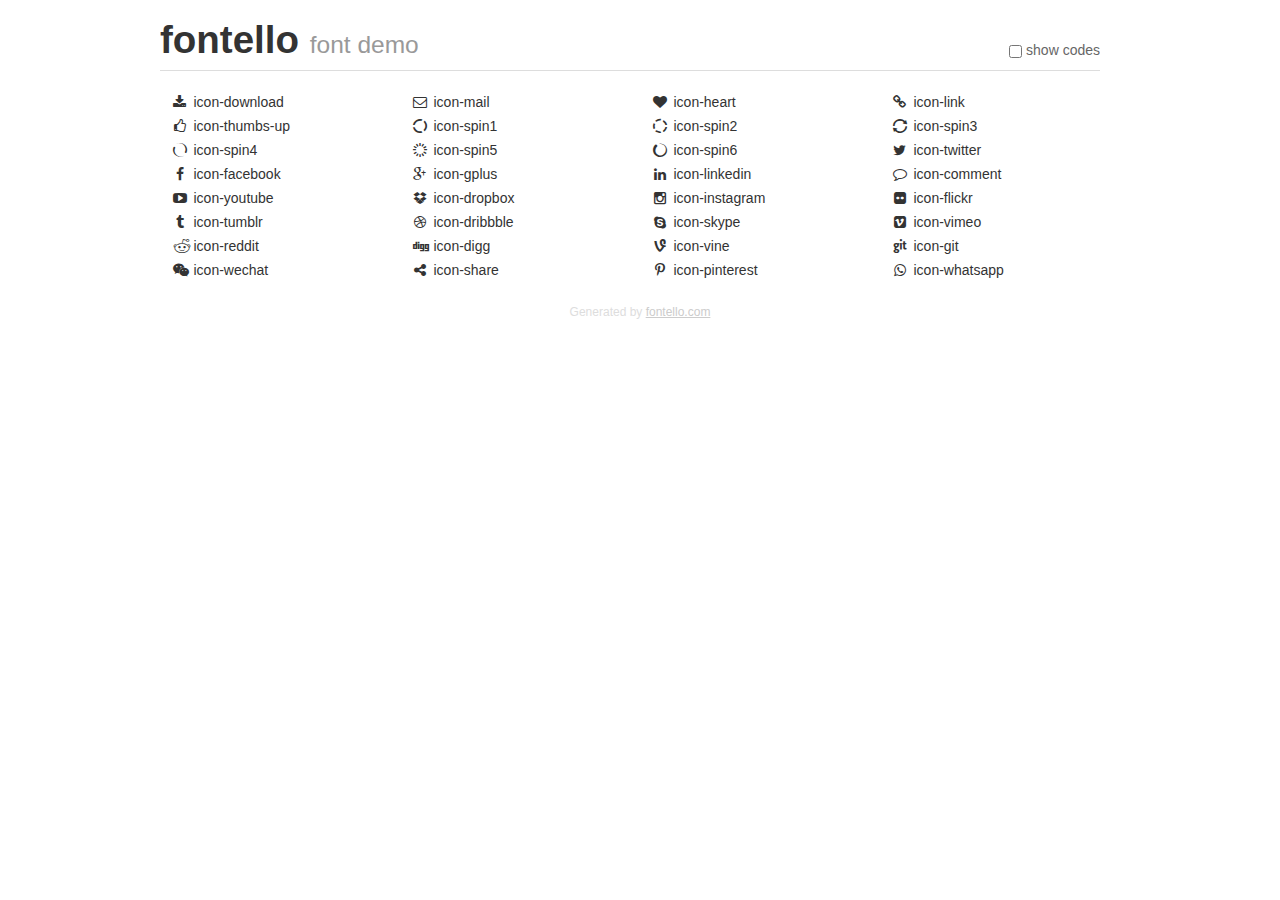
<file: html5lightbox/icons/demo.html>
<!DOCTYPE html>
<html>
  <head><!--[if lt IE 9]><script language="javascript" type="text/javascript" src="//html5shim.googlecode.com/svn/trunk/html5.js"></script><![endif]-->
    <meta charset="UTF-8"><style>/*
 * Bootstrap v2.2.1
 *
 * Copyright 2012 Twitter, Inc
 * Licensed under the Apache License v2.0
 * http://www.apache.org/licenses/LICENSE-2.0
 *
 * Designed and built with all the love in the world @twitter by @mdo and @fat.
 */
.clearfix {
  *zoom: 1;
}
.clearfix:before,
.clearfix:after {
  display: table;
  content: "";
  line-height: 0;
}
.clearfix:after {
  clear: both;
}
html {
  font-size: 100%;
  -webkit-text-size-adjust: 100%;
  -ms-text-size-adjust: 100%;
}
a:focus {
  outline: thin dotted #333;
  outline: 5px auto -webkit-focus-ring-color;
  outline-offset: -2px;
}
a:hover,
a:active {
  outline: 0;
}
button,
input,
select,
textarea {
  margin: 0;
  font-size: 100%;
  vertical-align: middle;
}
button,
input {
  *overflow: visible;
  line-height: normal;
}
button::-moz-focus-inner,
input::-moz-focus-inner {
  padding: 0;
  border: 0;
}
body {
  margin: 0;
  font-family: "Helvetica Neue", Helvetica, Arial, sans-serif;
  font-size: 14px;
  line-height: 20px;
  color: #333;
  background-color: #fff;
}
a {
  color: #08c;
  text-decoration: none;
}
a:hover {
  color: #005580;
  text-decoration: underline;
}
.row {
  margin-left: -20px;
  *zoom: 1;
}
.row:before,
.row:after {
  display: table;
  content: "";
  line-height: 0;
}
.row:after {
  clear: both;
}
[class*="span"] {
  float: left;
  min-height: 1px;
  margin-left: 20px;
}
.container,
.navbar-static-top .container,
.navbar-fixed-top .container,
.navbar-fixed-bottom .container {
  width: 940px;
}
.span12 {
  width: 940px;
}
.span11 {
  width: 860px;
}
.span10 {
  width: 780px;
}
.span9 {
  width: 700px;
}
.span8 {
  width: 620px;
}
.span7 {
  width: 540px;
}
.span6 {
  width: 460px;
}
.span5 {
  width: 380px;
}
.span4 {
  width: 300px;
}
.span3 {
  width: 220px;
}
.span2 {
  width: 140px;
}
.span1 {
  width: 60px;
}
[class*="span"].pull-right,
.row-fluid [class*="span"].pull-right {
  float: right;
}
.container {
  margin-right: auto;
  margin-left: auto;
  *zoom: 1;
}
.container:before,
.container:after {
  display: table;
  content: "";
  line-height: 0;
}
.container:after {
  clear: both;
}
p {
  margin: 0 0 10px;
}
.lead {
  margin-bottom: 20px;
  font-size: 21px;
  font-weight: 200;
  line-height: 30px;
}
small {
  font-size: 85%;
}
h1 {
  margin: 10px 0;
  font-family: inherit;
  font-weight: bold;
  line-height: 20px;
  color: inherit;
  text-rendering: optimizelegibility;
}
h1 small {
  font-weight: normal;
  line-height: 1;
  color: #999;
}
h1 {
  line-height: 40px;
}
h1 {
  font-size: 38.5px;
}
h1 small {
  font-size: 24.5px;
}
body {
  margin-top: 90px;
}
.header {
  position: fixed;
  top: 0;
  left: 50%;
  margin-left: -480px;
  background-color: #fff;
  border-bottom: 1px solid #ddd;
  padding-top: 10px;
  z-index: 10;
}
.footer {
  color: #ddd;
  font-size: 12px;
  text-align: center;
  margin-top: 20px;
}
.footer a {
  color: #ccc;
  text-decoration: underline;
}
.the-icons {
  font-size: 14px;
  line-height: 24px;
}
.switch {
  position: absolute;
  right: 0;
  bottom: 10px;
  color: #666;
}
.switch input {
  margin-right: 0.3em;
}
.codesOn .i-name {
  display: none;
}
.codesOn .i-code {
  display: inline;
}
.i-code {
  display: none;
}
@font-face {
      font-family: 'fontello';
      src: url('./font/fontello.eot?11430976');
      src: url('./font/fontello.eot?11430976#iefix') format('embedded-opentype'),
           url('./font/fontello.woff?11430976') format('woff'),
           url('./font/fontello.ttf?11430976') format('truetype'),
           url('./font/fontello.svg?11430976#fontello') format('svg');
      font-weight: normal;
      font-style: normal;
    }
     
     
    .demo-icon
    {
      font-family: "fontello";
      font-style: normal;
      font-weight: normal;
      speak: none;
     
      display: inline-block;
      text-decoration: inherit;
      width: 1em;
      margin-right: .2em;
      text-align: center;
      /* opacity: .8; */
     
      /* For safety - reset parent styles, that can break glyph codes*/
      font-variant: normal;
      text-transform: none;
     
      /* fix buttons height, for twitter bootstrap */
      line-height: 1em;
     
      /* Animation center compensation - margins should be symmetric */
      /* remove if not needed */
      margin-left: .2em;
     
      /* You can be more comfortable with increased icons size */
      /* font-size: 120%; */
     
      /* Font smoothing. That was taken from TWBS */
      -webkit-font-smoothing: antialiased;
      -moz-osx-font-smoothing: grayscale;
     
      /* Uncomment for 3D effect */
      /* text-shadow: 1px 1px 1px rgba(127, 127, 127, 0.3); */
    }
     </style>
    <link rel="stylesheet" href="css/animation.css"><!--[if IE 7]><link rel="stylesheet" href="css/fontello-ie7.css"><![endif]-->
    <script>
      function toggleCodes(on) {
        var obj = document.getElementById('icons');
      
        if (on) {
          obj.className += ' codesOn';
        } else {
          obj.className = obj.className.replace(' codesOn', '');
        }
      }
      
    </script>
  </head>
  <body>
    <div class="container header">
      <h1>
        fontello
         <small>font demo</small>
      </h1>
      <label class="switch">
        <input type="checkbox" onclick="toggleCodes(this.checked)">show codes
      </label>
    </div>
    <div id="icons" class="container">
      <div class="row">
        <div title="Code: 0xe800" class="the-icons span3"><i class="demo-icon icon-download">&#xe800;</i> <span class="i-name">icon-download</span><span class="i-code">0xe800</span></div>
        <div title="Code: 0xe801" class="the-icons span3"><i class="demo-icon icon-mail">&#xe801;</i> <span class="i-name">icon-mail</span><span class="i-code">0xe801</span></div>
        <div title="Code: 0xe802" class="the-icons span3"><i class="demo-icon icon-heart">&#xe802;</i> <span class="i-name">icon-heart</span><span class="i-code">0xe802</span></div>
        <div title="Code: 0xe803" class="the-icons span3"><i class="demo-icon icon-link">&#xe803;</i> <span class="i-name">icon-link</span><span class="i-code">0xe803</span></div>
      </div>
      <div class="row">
        <div title="Code: 0xe804" class="the-icons span3"><i class="demo-icon icon-thumbs-up">&#xe804;</i> <span class="i-name">icon-thumbs-up</span><span class="i-code">0xe804</span></div>
        <div title="Code: 0xe830" class="the-icons span3"><i class="demo-icon icon-spin1 animate-spin">&#xe830;</i> <span class="i-name">icon-spin1</span><span class="i-code">0xe830</span></div>
        <div title="Code: 0xe831" class="the-icons span3"><i class="demo-icon icon-spin2 animate-spin">&#xe831;</i> <span class="i-name">icon-spin2</span><span class="i-code">0xe831</span></div>
        <div title="Code: 0xe832" class="the-icons span3"><i class="demo-icon icon-spin3 animate-spin">&#xe832;</i> <span class="i-name">icon-spin3</span><span class="i-code">0xe832</span></div>
      </div>
      <div class="row">
        <div title="Code: 0xe834" class="the-icons span3"><i class="demo-icon icon-spin4 animate-spin">&#xe834;</i> <span class="i-name">icon-spin4</span><span class="i-code">0xe834</span></div>
        <div title="Code: 0xe838" class="the-icons span3"><i class="demo-icon icon-spin5 animate-spin">&#xe838;</i> <span class="i-name">icon-spin5</span><span class="i-code">0xe838</span></div>
        <div title="Code: 0xe839" class="the-icons span3"><i class="demo-icon icon-spin6 animate-spin">&#xe839;</i> <span class="i-name">icon-spin6</span><span class="i-code">0xe839</span></div>
        <div title="Code: 0xf099" class="the-icons span3"><i class="demo-icon icon-twitter">&#xf099;</i> <span class="i-name">icon-twitter</span><span class="i-code">0xf099</span></div>
      </div>
      <div class="row">
        <div title="Code: 0xf09a" class="the-icons span3"><i class="demo-icon icon-facebook">&#xf09a;</i> <span class="i-name">icon-facebook</span><span class="i-code">0xf09a</span></div>
        <div title="Code: 0xf0d5" class="the-icons span3"><i class="demo-icon icon-gplus">&#xf0d5;</i> <span class="i-name">icon-gplus</span><span class="i-code">0xf0d5</span></div>
        <div title="Code: 0xf0e1" class="the-icons span3"><i class="demo-icon icon-linkedin">&#xf0e1;</i> <span class="i-name">icon-linkedin</span><span class="i-code">0xf0e1</span></div>
        <div title="Code: 0xf0e5" class="the-icons span3"><i class="demo-icon icon-comment">&#xf0e5;</i> <span class="i-name">icon-comment</span><span class="i-code">0xf0e5</span></div>
      </div>
      <div class="row">
        <div title="Code: 0xf16a" class="the-icons span3"><i class="demo-icon icon-youtube">&#xf16a;</i> <span class="i-name">icon-youtube</span><span class="i-code">0xf16a</span></div>
        <div title="Code: 0xf16b" class="the-icons span3"><i class="demo-icon icon-dropbox">&#xf16b;</i> <span class="i-name">icon-dropbox</span><span class="i-code">0xf16b</span></div>
        <div title="Code: 0xf16d" class="the-icons span3"><i class="demo-icon icon-instagram">&#xf16d;</i> <span class="i-name">icon-instagram</span><span class="i-code">0xf16d</span></div>
        <div title="Code: 0xf16e" class="the-icons span3"><i class="demo-icon icon-flickr">&#xf16e;</i> <span class="i-name">icon-flickr</span><span class="i-code">0xf16e</span></div>
      </div>
      <div class="row">
        <div title="Code: 0xf173" class="the-icons span3"><i class="demo-icon icon-tumblr">&#xf173;</i> <span class="i-name">icon-tumblr</span><span class="i-code">0xf173</span></div>
        <div title="Code: 0xf17d" class="the-icons span3"><i class="demo-icon icon-dribbble">&#xf17d;</i> <span class="i-name">icon-dribbble</span><span class="i-code">0xf17d</span></div>
        <div title="Code: 0xf17e" class="the-icons span3"><i class="demo-icon icon-skype">&#xf17e;</i> <span class="i-name">icon-skype</span><span class="i-code">0xf17e</span></div>
        <div title="Code: 0xf194" class="the-icons span3"><i class="demo-icon icon-vimeo">&#xf194;</i> <span class="i-name">icon-vimeo</span><span class="i-code">0xf194</span></div>
      </div>
      <div class="row">
        <div title="Code: 0xf1a1" class="the-icons span3"><i class="demo-icon icon-reddit">&#xf1a1;</i> <span class="i-name">icon-reddit</span><span class="i-code">0xf1a1</span></div>
        <div title="Code: 0xf1a6" class="the-icons span3"><i class="demo-icon icon-digg">&#xf1a6;</i> <span class="i-name">icon-digg</span><span class="i-code">0xf1a6</span></div>
        <div title="Code: 0xf1ca" class="the-icons span3"><i class="demo-icon icon-vine">&#xf1ca;</i> <span class="i-name">icon-vine</span><span class="i-code">0xf1ca</span></div>
        <div title="Code: 0xf1d3" class="the-icons span3"><i class="demo-icon icon-git">&#xf1d3;</i> <span class="i-name">icon-git</span><span class="i-code">0xf1d3</span></div>
      </div>
      <div class="row">
        <div title="Code: 0xf1d7" class="the-icons span3"><i class="demo-icon icon-wechat">&#xf1d7;</i> <span class="i-name">icon-wechat</span><span class="i-code">0xf1d7</span></div>
        <div title="Code: 0xf1e0" class="the-icons span3"><i class="demo-icon icon-share">&#xf1e0;</i> <span class="i-name">icon-share</span><span class="i-code">0xf1e0</span></div>
        <div title="Code: 0xf231" class="the-icons span3"><i class="demo-icon icon-pinterest">&#xf231;</i> <span class="i-name">icon-pinterest</span><span class="i-code">0xf231</span></div>
        <div title="Code: 0xf232" class="the-icons span3"><i class="demo-icon icon-whatsapp">&#xf232;</i> <span class="i-name">icon-whatsapp</span><span class="i-code">0xf232</span></div>
      </div>
    </div>
    <div class="container footer">Generated by <a href="http://fontello.com">fontello.com</a></div>
  </body>
</html>
</file>
<file: html5lightbox/icons/css/fontello-ie7.css>
[class^="mh-icon-"], [class*=" mh-icon-"] {
  font-family: 'fontello';
  font-style: normal;
  font-weight: normal;
 
  /* fix buttons height */
  line-height: 1em;
 
  /* you can be more comfortable with increased icons size */
  /* font-size: 120%; */
}
 
.mh-icon-download { *zoom: expression( this.runtimeStyle['zoom'] = '1', this.innerHTML = '&#xe800;&nbsp;'); }
.mh-icon-mail { *zoom: expression( this.runtimeStyle['zoom'] = '1', this.innerHTML = '&#xe801;&nbsp;'); }
.mh-icon-heart { *zoom: expression( this.runtimeStyle['zoom'] = '1', this.innerHTML = '&#xe802;&nbsp;'); }
.mh-icon-link { *zoom: expression( this.runtimeStyle['zoom'] = '1', this.innerHTML = '&#xe803;&nbsp;'); }
.mh-icon-thumbs-up { *zoom: expression( this.runtimeStyle['zoom'] = '1', this.innerHTML = '&#xe804;&nbsp;'); }
.mh-icon-spin1 { *zoom: expression( this.runtimeStyle['zoom'] = '1', this.innerHTML = '&#xe830;&nbsp;'); }
.mh-icon-spin2 { *zoom: expression( this.runtimeStyle['zoom'] = '1', this.innerHTML = '&#xe831;&nbsp;'); }
.mh-icon-spin3 { *zoom: expression( this.runtimeStyle['zoom'] = '1', this.innerHTML = '&#xe832;&nbsp;'); }
.mh-icon-spin4 { *zoom: expression( this.runtimeStyle['zoom'] = '1', this.innerHTML = '&#xe834;&nbsp;'); }
.mh-icon-spin5 { *zoom: expression( this.runtimeStyle['zoom'] = '1', this.innerHTML = '&#xe838;&nbsp;'); }
.mh-icon-spin6 { *zoom: expression( this.runtimeStyle['zoom'] = '1', this.innerHTML = '&#xe839;&nbsp;'); }
.mh-icon-twitter { *zoom: expression( this.runtimeStyle['zoom'] = '1', this.innerHTML = '&#xf099;&nbsp;'); }
.mh-icon-facebook { *zoom: expression( this.runtimeStyle['zoom'] = '1', this.innerHTML = '&#xf09a;&nbsp;'); }
.mh-icon-gplus { *zoom: expression( this.runtimeStyle['zoom'] = '1', this.innerHTML = '&#xf0d5;&nbsp;'); }
.mh-icon-linkedin { *zoom: expression( this.runtimeStyle['zoom'] = '1', this.innerHTML = '&#xf0e1;&nbsp;'); }
.mh-icon-comment { *zoom: expression( this.runtimeStyle['zoom'] = '1', this.innerHTML = '&#xf0e5;&nbsp;'); }
.mh-icon-youtube { *zoom: expression( this.runtimeStyle['zoom'] = '1', this.innerHTML = '&#xf16a;&nbsp;'); }
.mh-icon-dropbox { *zoom: expression( this.runtimeStyle['zoom'] = '1', this.innerHTML = '&#xf16b;&nbsp;'); }
.mh-icon-instagram { *zoom: expression( this.runtimeStyle['zoom'] = '1', this.innerHTML = '&#xf16d;&nbsp;'); }
.mh-icon-flickr { *zoom: expression( this.runtimeStyle['zoom'] = '1', this.innerHTML = '&#xf16e;&nbsp;'); }
.mh-icon-tumblr { *zoom: expression( this.runtimeStyle['zoom'] = '1', this.innerHTML = '&#xf173;&nbsp;'); }
.mh-icon-dribbble { *zoom: expression( this.runtimeStyle['zoom'] = '1', this.innerHTML = '&#xf17d;&nbsp;'); }
.mh-icon-skype { *zoom: expression( this.runtimeStyle['zoom'] = '1', this.innerHTML = '&#xf17e;&nbsp;'); }
.mh-icon-vimeo { *zoom: expression( this.runtimeStyle['zoom'] = '1', this.innerHTML = '&#xf194;&nbsp;'); }
.mh-icon-reddit { *zoom: expression( this.runtimeStyle['zoom'] = '1', this.innerHTML = '&#xf1a1;&nbsp;'); }
.mh-icon-digg { *zoom: expression( this.runtimeStyle['zoom'] = '1', this.innerHTML = '&#xf1a6;&nbsp;'); }
.mh-icon-vine { *zoom: expression( this.runtimeStyle['zoom'] = '1', this.innerHTML = '&#xf1ca;&nbsp;'); }
.mh-icon-git { *zoom: expression( this.runtimeStyle['zoom'] = '1', this.innerHTML = '&#xf1d3;&nbsp;'); }
.mh-icon-wechat { *zoom: expression( this.runtimeStyle['zoom'] = '1', this.innerHTML = '&#xf1d7;&nbsp;'); }
.mh-icon-share { *zoom: expression( this.runtimeStyle['zoom'] = '1', this.innerHTML = '&#xf1e0;&nbsp;'); }
.mh-icon-pinterest { *zoom: expression( this.runtimeStyle['zoom'] = '1', this.innerHTML = '&#xf231;&nbsp;'); }
.mh-icon-whatsapp { *zoom: expression( this.runtimeStyle['zoom'] = '1', this.innerHTML = '&#xf232;&nbsp;'); }
</file>
<file: html5lightbox/icons/css/animation.css>
/*
   Animation example, for spinners
*/
.animate-spin {
  -moz-animation: spin 2s infinite linear;
  -o-animation: spin 2s infinite linear;
  -webkit-animation: spin 2s infinite linear;
  animation: spin 2s infinite linear;
  display: inline-block;
}
@-moz-keyframes spin {
  0% {
    -moz-transform: rotate(0deg);
    -o-transform: rotate(0deg);
    -webkit-transform: rotate(0deg);
    transform: rotate(0deg);
  }

  100% {
    -moz-transform: rotate(359deg);
    -o-transform: rotate(359deg);
    -webkit-transform: rotate(359deg);
    transform: rotate(359deg);
  }
}
@-webkit-keyframes spin {
  0% {
    -moz-transform: rotate(0deg);
    -o-transform: rotate(0deg);
    -webkit-transform: rotate(0deg);
    transform: rotate(0deg);
  }

  100% {
    -moz-transform: rotate(359deg);
    -o-transform: rotate(359deg);
    -webkit-transform: rotate(359deg);
    transform: rotate(359deg);
  }
}
@-o-keyframes spin {
  0% {
    -moz-transform: rotate(0deg);
    -o-transform: rotate(0deg);
    -webkit-transform: rotate(0deg);
    transform: rotate(0deg);
  }

  100% {
    -moz-transform: rotate(359deg);
    -o-transform: rotate(359deg);
    -webkit-transform: rotate(359deg);
    transform: rotate(359deg);
  }
}
@-ms-keyframes spin {
  0% {
    -moz-transform: rotate(0deg);
    -o-transform: rotate(0deg);
    -webkit-transform: rotate(0deg);
    transform: rotate(0deg);
  }

  100% {
    -moz-transform: rotate(359deg);
    -o-transform: rotate(359deg);
    -webkit-transform: rotate(359deg);
    transform: rotate(359deg);
  }
}
@keyframes spin {
  0% {
    -moz-transform: rotate(0deg);
    -o-transform: rotate(0deg);
    -webkit-transform: rotate(0deg);
    transform: rotate(0deg);
  }

  100% {
    -moz-transform: rotate(359deg);
    -o-transform: rotate(359deg);
    -webkit-transform: rotate(359deg);
    transform: rotate(359deg);
  }
}
</file>
